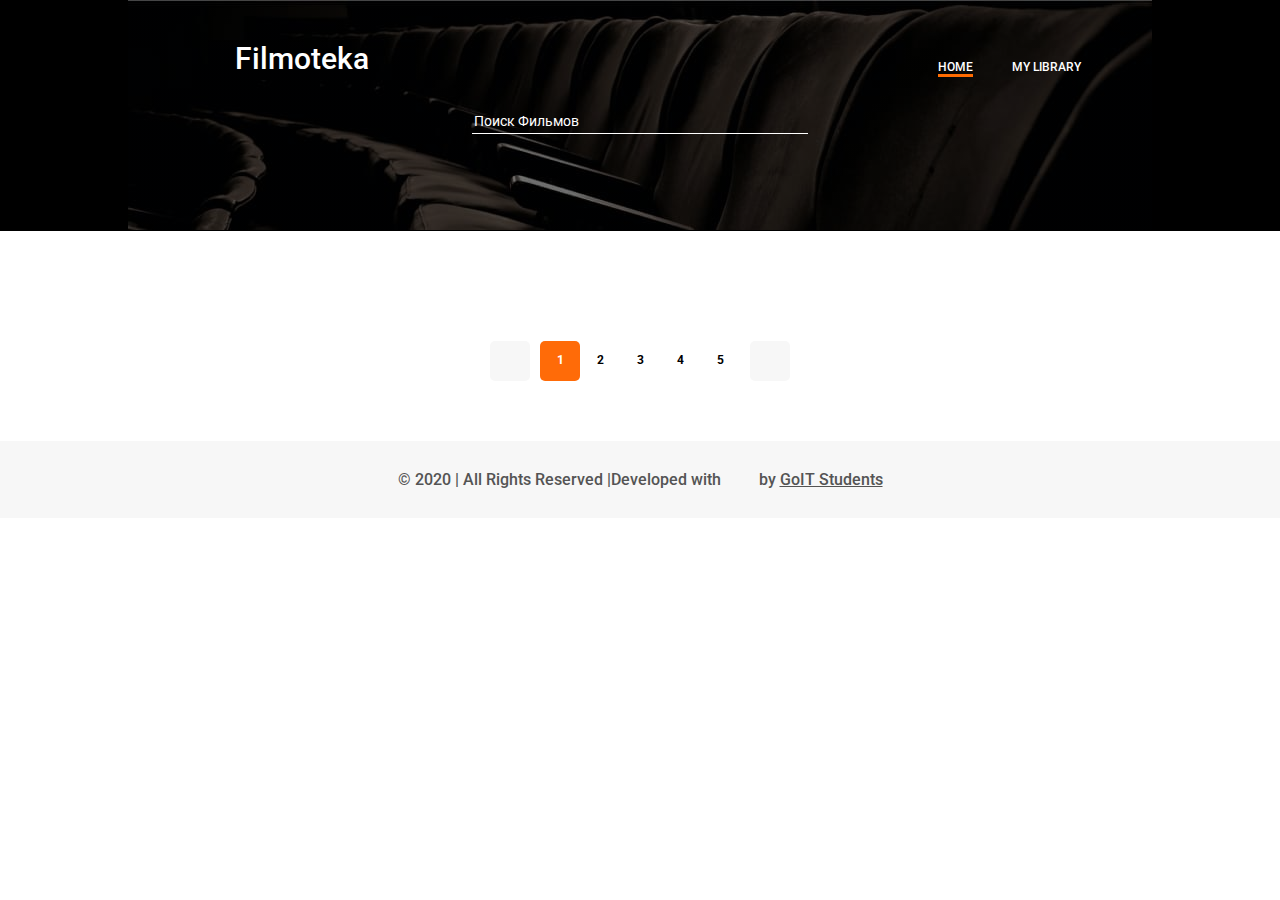
<file: index.html>
<!doctype html><html lang="en"><head><meta charset="UTF-8"><meta name="viewport" content="width=device-width,initial-scale=1"><meta http-equiv="X-UA-Compatible" content="ie=edge"><link rel="stylesheet" href="https://fonts.googleapis.com/css2?family=Roboto:wght@400;500;700&display=swap"><link rel="stylesheet" href="https://cdnjs.cloudflare.com/ajax/libs/modern-normalize/1.0.0/modern-normalize.min.css"><link href="https://fonts.googleapis.com/icon?family=Material+Icons" rel="stylesheet"><title>Filmoteka</title><link href="main.0.f1b218a91ba04c656132.css" rel="stylesheet"></head><body><header><div class="container--header container"><div class="nav"><a href="./index.html" class="nav__logo-link"><svg class="nav__logo-icon" width="24" height="24"><use href="[data-uri]#icon-logo"></use></svg><h1 class="nav__logo-tittle">Filmoteka</h1></a><nav class="nav__site"><ul class="nav__site-list list"><li class="nav__site-item"><a href="./index.html" class="nav__site-link nav__site-link--current">home</a></li><li class="nav__site-item"><a href="./library-page.html" class="nav__site-link">my library</a></li></ul></nav></div><div class="search-form-wrap"><input class="search-form" placeholder="Поиск Фильмов"> <button class="search-form__btn" type="button"><svg class="search-form__icon" width="12" height="12"><use href="[data-uri]#icon-search"></use></svg></button></div></div></header><main><section class="movie"><div class="container js-container"><h2 class="movie__tittle visually-hidden">List of movies</h2><ul class="movie__list list"></ul><div class="pagination"><button class="pagination__btn" id="js-prev-btn"><svg class="pagination__btn-icon" width="15" height="15"><use href="[data-uri]#icon-arrow-left"></use></svg></button><div class="pagination__page-numbers"><button class="pagination__page-btn pagination__page-btn--active">1</button> <button class="pagination__page-btn">2</button> <button class="pagination__page-btn">3</button> <button class="pagination__page-btn">4</button> <button class="pagination__page-btn">5</button></div><button class="pagination__btn" id="js-next-btn"><svg class="pagination__btn-icon" width="15" height="15"><use href="[data-uri]#icon-arrow-right"></use></svg></button></div></div></section></main><footer><div class="container container--footer"><p class="right">&copy 2020 | All Rights Reserved |</p><p class="development">Developed with &nbsp <span><svg class="pagination__btn-icon" width="14" height="13"><use href="[data-uri]#icon-favorite"></use></svg> </span>&nbsp by <span>GoIT Students</span></p></div></footer><div id="js-backdrop" class="backdrop is-hidden"><div class="card"><button class="card__btn-close" type="button"><span class="material-icons card__icon-close">clear</span></button><div class="card-box"></div></div></div><script src="runtime.1ee16c2201d417984a0f.js"></script><script src="vendors.413c9799323fca66576d.js"></script><script src="main.9c5ca4d38aa439f67c05.js"></script></body></html>
</file>
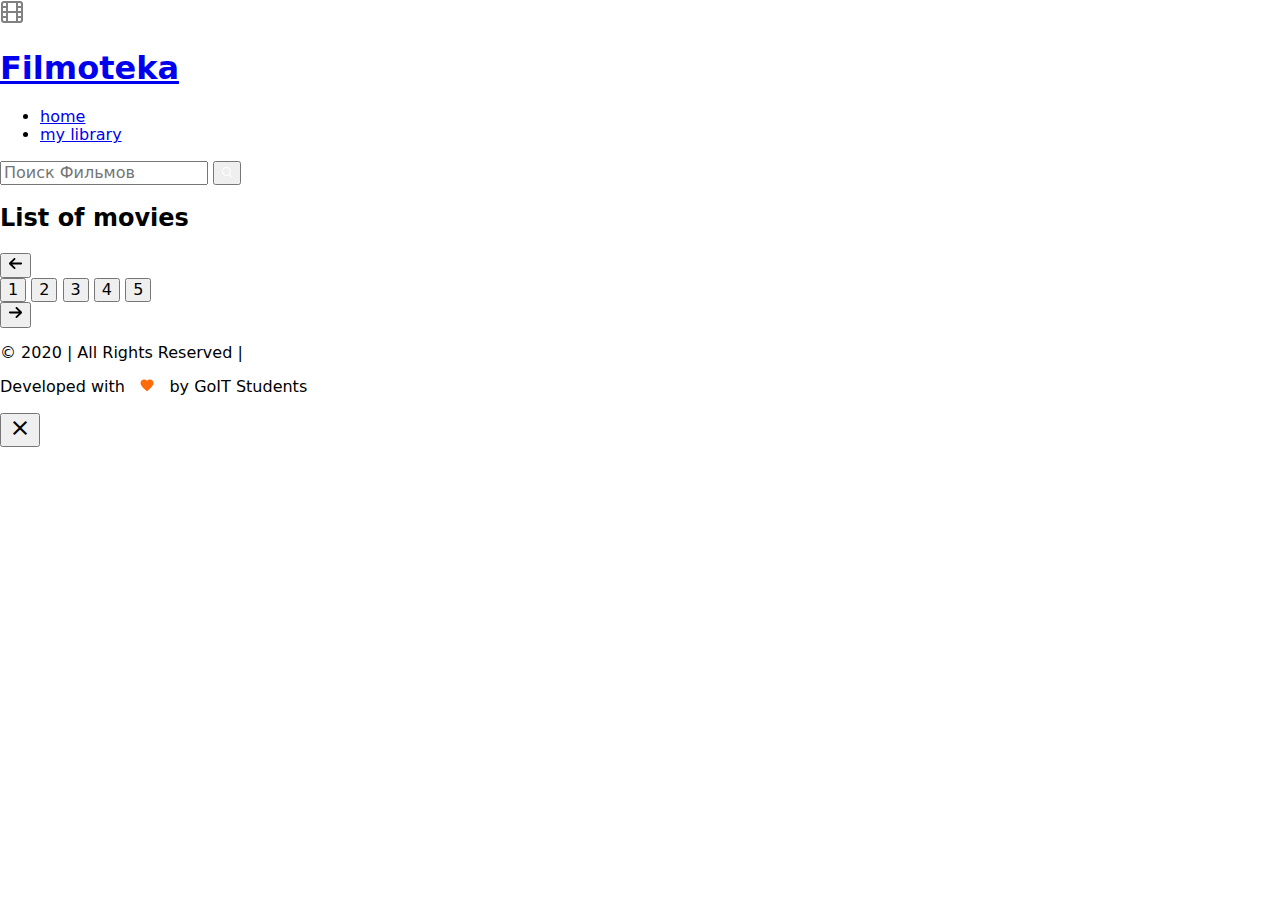
<file: src/index.html>
<!DOCTYPE html>
<html lang="en">

<head>
  <meta charset="UTF-8" />
  <meta name="viewport" content="width=device-width, initial-scale=1.0" />
  <meta http-equiv="X-UA-Compatible" content="ie=edge" />
  <link rel="stylesheet" href="https://fonts.googleapis.com/css2?family=Roboto:wght@400;500;700&display=swap">
  <link rel="stylesheet" href="https://cdnjs.cloudflare.com/ajax/libs/modern-normalize/1.0.0/modern-normalize.min.css">
  <link href="https://fonts.googleapis.com/icon?family=Material+Icons" rel="stylesheet">
  <title>Filmoteka</title>
</head>

<body>
  <header>

    <div class="container--header container">
      <div class="nav">

        <a href="./index.html" class="nav__logo-link">
          <svg class="nav__logo-icon" width="24" height="24">
            <use href="./images/symbol-defs.svg#icon-logo"></use>
          </svg>
          <h1 class="nav__logo-tittle">Filmoteka</h1>
        </a>

        <nav class="nav__site">
          <ul class="nav__site-list list">
            <li class="nav__site-item"><a href="./index.html" class="nav__site-link nav__site-link--current">home</a>
            </li>
            <li class="nav__site-item"><a href="./library-page.html" class="nav__site-link">my library</a></li>
          </ul>
        </nav>

      </div>

      <div class="search-form-wrap">
        <input type="text" class="search-form" placeholder="Поиск Фильмов">
        <button class="search-form__btn" type="button">
          <svg class="search-form__icon" width="12" height="12">
            <use href="./images/symbol-defs.svg#icon-search"></use>
          </svg>
        </button>
      </div>
    </div>
  </header>


  <main>
    <section class="movie">
      <div class="container js-container">
        <h2 class="movie__tittle visually-hidden">List of movies</h2>
        <ul class="movie__list list">
         
        </ul>

        <div class="pagination">
        <button class="pagination__btn" id="js-prev-btn">
          <svg class="pagination__btn-icon" width="15" height="15">
            <use href="./images/symbol-defs.svg#icon-arrow-left"></use>
          </svg>
        </button>
        <div class="pagination__page-numbers">
          <button class="pagination__page-btn pagination__page-btn--active">1</button>
          <button class="pagination__page-btn">2</button>
          <button class="pagination__page-btn">3</button>
          <button class="pagination__page-btn">4</button>
          <button class="pagination__page-btn">5</button>
        </div>
        <button class="pagination__btn" id="js-next-btn">
          <svg class="pagination__btn-icon" width="15" height="15">
            <use href="./images/symbol-defs.svg#icon-arrow-right"></use>
          </svg>
        </button>
      </div>
      </div>

    

    </section>


  </main>

  <footer>
    <div class="container container--footer">
      
        <p class="right">
          &copy 2020 | All Rights Reserved | 
        </p>
        <p class="development">
          Developed with &nbsp
          <span>
             <svg class="pagination__btn-icon" width="14" height="13">
            <use href="./images/symbol-defs.svg#icon-favorite"></use>
          </svg>
          </span>
          &nbsp by 
          <span>
            GoIT Students
          </span> 
        </p>
      

    </div>
  </footer>

  <div id="js-backdrop" class="backdrop is-hidden">
    <div class="card">
      <button class="card__btn-close" type="button">
        <span class="material-icons card__icon-close">
          clear
        </span>
      </button>
      
      <div class="card-box">

      </div>
      
    </div>
  </div>
</body>

</html>
</file>
<file: main.0.f1b218a91ba04c656132.css>
body{background-color:#fff;color:#000;font-family:roboto,sans-serif;font-size:12px;font-weight:500;line-height:1.33}h1,h2,h3,h4,h5,h6{margin:0;color:#000}img{display:block;width:100%;height:100%}a{display:inline-block;text-decoration:none}p{margin:0}button{display:flex;justify-content:center;align-items:center;padding:0;border:none;background-color:transparent}.list{margin:0;padding:0;list-style:none}.container{margin-right:auto;margin-left:auto}@media (min-width:320px){.container{width:320px;padding-right:20px;padding-left:20px}}@media (min-width:768px){.container{width:768px;padding-left:75px;padding-right:75px}}@media (min-width:1024px){.container{width:1024px;padding-left:71px;padding-right:71px}}.button{flex-wrap:wrap;border:1px solid #000;border-radius:5px;text-transform:uppercase}.visually-hidden{position:absolute;width:1px;height:1px;margin:-1px;border:0;padding:0;white-space:nowrap;-webkit-clip-path:inset(100%);clip-path:inset(100%);clip:rect(0 0 0 0);overflow:hidden}header{background-color:#000}.container--header{display:flex;flex-direction:column;padding-top:46px;padding-bottom:97px;overflow:hidden}@media (min-width:320px){.container--header{background-image:linear-gradient(rgba(0,0,0,.56)),url(images/BackImg-m1x.jpg)}}@media screen and (min-width:320px) and (-webkit-min-device-pixel-ratio:2),screen and (min-width:320px) and (min-device-pixel-ratio:2),screen and (min-width:320px) and (min-resolution:2dppx),screen and (min-width:320px) and (min-resolution:192dpi){.container--header{background-image:linear-gradient(rgba(0,0,0,.56)),url(images/BackImg-m2x.jpg)}}@media (min-width:768px){.container--header{padding-top:41px;background-image:linear-gradient(90deg,rgba(0,0,0,.8) 2%,rgba(0,0,0,.56)),url(images/BackImg-t1x.jpg);background-position:50%;background-repeat:no-repeat;background-size:768px 230px}}@media screen and (min-width:768px) and (-webkit-min-device-pixel-ratio:2),screen and (min-width:768px) and (min-device-pixel-ratio:2),screen and (min-width:768px) and (min-resolution:2dppx),screen and (min-width:768px) and (min-resolution:192dpi){.container--header{background-image:linear-gradient(90deg,rgba(0,0,0,.8) 2%,rgba(0,0,0,.56)),url(images/BackImg-t2x.jpg)}}@media (min-width:1024px){.container--header{background-image:linear-gradient(rgba(0,0,0,.56)),url(images/BackImg-d1x.jpg);background-position:50%;background-repeat:no-repeat;background-size:1024px 230px}}@media screen and (min-width:1024px) and (-webkit-min-device-pixel-ratio:2),screen and (min-width:1024px) and (min-device-pixel-ratio:2),screen and (min-width:1024px) and (min-resolution:2dppx),screen and (min-width:1024px) and (min-resolution:192dpi){.container--header{background-image:linear-gradient(rgba(0,0,0,.56)),url(images/BackImg-d2x.jpg)}}.nav{display:flex;justify-content:space-between;align-items:baseline}.nav__logo-link{display:flex;align-items:center}.nav__logo-icon{margin-right:12px}.nav__logo-tittle{display:none}@media (min-width:768px){.nav__logo-tittle{display:block;font-size:30px;line-height:1.17;font-weight:500;color:#fff}}.nav__site-list{display:flex;justify-content:space-between;align-items:center}.nav__site-item:first-child{margin-right:39px}.nav__site-link{position:relative;padding-bottom:3px;color:#fff;text-transform:uppercase;line-height:1.17}.nav__site-link--current:after{position:absolute;content:"";bottom:0;left:0;width:100%;height:3px;background-color:#ff6b01}.search-form-wrap{position:relative;margin:32px auto 0;width:100%}@media (min-width:320px){.search-form-wrap{width:280px}}@media (min-width:768px){.search-form-wrap{width:336px}}.search-form{width:100%;padding-top:4px;padding-bottom:4px;outline:none;border:none;border-bottom:1px solid #fff;font-size:14px;line-height:1.17;font-weight:400;color:#fff;background-color:transparent}.search-form::-webkit-input-placeholder{font-size:14px;line-height:1.17;font-weight:400;color:#fff}.search-form:-ms-input-placeholder{font-size:14px;line-height:1.17;font-weight:400;color:#fff}.search-form::-ms-input-placeholder{font-size:14px;line-height:1.17;font-weight:400;color:#fff}.search-form::placeholder{font-size:14px;line-height:1.17;font-weight:400;color:#fff}.search-form__btn{position:absolute;content:"";right:0;top:0;width:18px;height:100%;background-color:transparent;border:none}.search-form__btn:hover{cursor:pointer}.search-form__icon{position:absolute;content:"";right:0;top:50%;transform:translateY(-50%)}.search-form__btn:hover .search-form__icon{fill:#ff6b01}.movie{padding-top:20px;padding-bottom:40px}@media (min-width:768px){.movie{padding-top:60px;padding-bottom:60px}}.movie__list{display:flex;flex-direction:column;margin-bottom:40px}@media (min-width:768px){.movie__list{flex-direction:row;flex-wrap:wrap;margin-bottom:50px}}.movie__list--error{justify-content:center}.poster{width:280px;margin-bottom:20px;cursor:pointer}.poster:last-child{margin-bottom:0}@media (min-width:768px){.poster{width:calc((100% - 30px)/2);margin-right:30px;margin-bottom:30px}.poster:nth-child(2n){margin-right:0}.poster:nth-last-child(-n+2){margin-bottom:0}}@media (min-width:1024px){.poster{width:calc((100% - 60px)/3)}.poster:nth-child(2n){margin-right:30px}.poster:nth-child(3n){margin-right:0}.poster:nth-last-child(-n+3){margin-bottom:0}}.poster__img-wrap{width:100%;height:398px;margin-bottom:10px;border-radius:5px;overflow:hidden}.poster__movie-info-wrap{display:flex;justify-content:baseline;color:#ff6b01}.poster__movie-name{text-transform:uppercase}.poster__genre-list{display:flex;flex-wrap:wrap}.poster__genre-item:nth-last-child(2)>span{display:none}.poster__movie-year-wrap{position:relative;width:42px}.poster__movie-year{position:absolute;content:"";left:-30px;bottom:0;margin:0}.pagination{display:flex;justify-content:center}.pagination__btn{width:40px;height:40px;border-radius:5px;background-color:#f7f7f7;transition:background-color .25s cubic-bezier(.4,0,.2,1)}.pagination__btn:first-child{margin-right:10px}.pagination__btn:last-child{margin-left:10px}.pagination__btn:hover{cursor:pointer;background-color:#e4e4e4}.pagination__btn-icon{transition:.25s cubic-bezier(.4,0,.2,1)}.pagination__btn:hover .pagination__btn-icon{transform:scale(1.1)}.pagination__page-numbers{display:flex}.pagination__page-btn{width:40px;height:40px;border-radius:5px;font-weight:700;transition:.25s cubic-bezier(.4,0,.2,1)}.pagination__page-btn:hover{transform:scale(1.2);cursor:pointer}.pagination__page-btn--active{color:#fff;background-color:#ff6b08}.error{display:flex;flex-direction:column;align-items:center;justify-content:center}.error img{margin-bottom:20px}.gallery__failure{display:block;margin:0 auto;font-family:Roboto;font-weight:500;font-size:26px;text-align:center;color:#000}.gallery__failure>span{color:#ff6b08}.backdrop{position:fixed;top:0;left:0;width:100%;height:100%;padding-top:20px;padding-left:20px;padding-right:20px;background-color:rgba(0,0,0,.25);overflow-y:scroll;opacity:1;visibility:visible;transition:opacity .25s cubic-bezier(.4,0,.2,1),visibility .25s cubic-bezier(.4,0,.2,1)}.backdrop.is-hidden{opacity:0;visibility:hidden}.card{position:relative;padding:48px 20px 41px;box-shadow:0 1px 3px rgba(0,0,0,.12),0 1px 1px rgba(0,0,0,.14),0 2px 1px rgba(0,0,0,.2);background-color:#fff}@media (min-width:320px){.card{top:490px;left:50%;transform:translate(-50%,-50%) scale(1);width:280px;min-height:700px;transition:transform .25s cubic-bezier(.4,0,.2,1)}.backdrop.is-hidden .card{transform:translate(-50%,-50%) scale(1.2)}}@media (min-width:768px){.card{top:50%;display:flex;width:618px;min-height:456px;padding:42px 30px 40px 28px}}@media (min-width:1024px){.card{width:882px;min-height:568px;padding:50px 30px 40px}}@media (min-width:768px){.card-box{display:flex}}.card__btn-close{position:absolute;content:"";top:10px;right:10px;display:flex;align-items:center;justify-content:center;width:30px;height:30px;padding:0;border:none;background-color:transparent;cursor:pointer}.card__icon-close{font-size:30px}.card__img-wrap{width:240px;height:357px;margin-bottom:30px;border-radius:5px;overflow:hidden}@media (min-width:768px){.card__img-wrap{width:264px;height:373px;margin-right:30px}}@media (min-width:1024px){.card__img-wrap{width:396px;height:478px}}.card__content-wrap{height:auto}@media (min-width:768px){.card__content-wrap{width:264px}}@media (min-width:1024px){.card__content-wrap{width:396px}}.card__title{font-size:20px;line-height:1.15;font-weight:500;text-transform:uppercase}.card__info-wrap,.card__title{margin-bottom:20px}.card__info-item{display:flex;margin-bottom:10px}.card__info-item p:last-child{max-width:132px}@media (min-width:768px){.card__info-item p:last-child{max-width:156px}}@media (min-width:1024px){.card__info-item p:last-child{max-width:244px}}.card__info-title{width:108px;color:#8c8c8c}@media (min-width:1024px){.card__info-title{width:152px}}.card__info-vote{display:flex}.card__info-vote>span{display:flex;align-items:center;justify-content:center;width:36px;height:16px;font-size:12px;line-height:1.17;font-weight:500;border-radius:5px;background-color:#f7f7f7}.card__info-vote>span:first-child{color:#fff;background-color:#ff6b01}.card__info-movie-name{display:inline-block;text-transform:uppercase}.card__info__genre-list{display:flex;flex-wrap:wrap;max-width:132px}@media (min-width:768px){.card__info__genre-list{max-width:156px}}@media (min-width:1024px){.card__info__genre-list{max-width:244px}}.card__info__genre-item:last-child>span{display:none}.card__description-title{margin:0 0 10px}.card__description{margin:0 0 21px;font-size:12px;line-height:1.67;font-weight:500}.card__btn-box{display:flex;justify-content:center}.card__btn{width:112px;height:44px;cursor:pointer;transition:.25s cubic-bezier(.4,0,.2,1)}.card__btn:first-child{margin-right:15px}.card__btn:hover{color:#fff;background-color:#ff6b01;border-color:#ff6b08}@media (min-width:768px){.card__btn{width:125px}}@media (min-width:1024px){.card__btn{width:136px}}footer{background-color:#f7f7f7}.container--footer{display:flex;justify-content:center;flex-wrap:wrap;padding:29px 40px;font-size:14px;line-height:1.14;font-weight:500;color:#545454}@media (min-width:768px){.container--footer{font-size:16px;line-height:1.19;font-weight:500}}.right{margin-bottom:10px}@media (min-width:768px){.right{margin-bottom:0}}.development>span:last-child{text-decoration:underline}.my-library{background-color:#0c0101}.container--my-library{padding-bottom:65px}@media (min-width:320px){.container--my-library{background-image:linear-gradient(90deg,rgba(0,0,0,.85) 1%,rgba(0,0,0,.56) 15%,rgba(0,0,0,.56) 85%,rgba(0,0,0,.85) 99%),url([data-uri]);background-position:50%;background-repeat:no-repeat;background-size:320px 230px}}@media screen and (min-width:320px) and (-webkit-min-device-pixel-ratio:2),screen and (min-width:320px) and (min-device-pixel-ratio:2),screen and (min-width:320px) and (min-resolution:2dppx),screen and (min-width:320px) and (min-resolution:192dpi){.container--my-library{background-image:linear-gradient(90deg,rgba(0,0,0,.85) 1%,rgba(0,0,0,.56) 15%,rgba(0,0,0,.56) 85%,rgba(0,0,0,.85) 99%),url(images/BackImgLib-m2x.jpg)}}@media (min-width:768px){.container--my-library{padding-top:41px;background-image:linear-gradient(90deg,rgba(0,0,0,.9) 1%,rgba(0,0,0,.56) 6%,rgba(0,0,0,.56) 94%,rgba(0,0,0,.9) 99%),url(images/BackImgLib-t1x.jpg);background-position:50%;background-repeat:no-repeat;background-size:768px 230px}}@media screen and (min-width:768px) and (-webkit-min-device-pixel-ratio:2),screen and (min-width:768px) and (min-device-pixel-ratio:2),screen and (min-width:768px) and (min-resolution:2dppx),screen and (min-width:768px) and (min-resolution:192dpi){.container--my-library{background-image:linear-gradient(90deg,rgba(0,0,0,.9) 1%,rgba(0,0,0,.56) 6%,rgba(0,0,0,.56) 94%,rgba(0,0,0,.9) 99%),url(images/BackImgLib-t2x.jpg)}}@media (min-width:1024px){.container--my-library{background-image:linear-gradient(90deg,rgba(0,0,0,.9) 1%,rgba(0,0,0,.56) 6%,rgba(0,0,0,.56) 94%,rgba(0,0,0,.9) 99%),url(images/BackImgLib-d1x.jpg);background-position:50%;background-repeat:no-repeat;background-size:1024px 230px}}@media screen and (min-width:1024px) and (-webkit-min-device-pixel-ratio:2),screen and (min-width:1024px) and (min-device-pixel-ratio:2),screen and (min-width:1024px) and (min-resolution:2dppx),screen and (min-width:1024px) and (min-resolution:192dpi){.container--my-library{background-image:linear-gradient(90deg,rgba(0,0,0,.9) 1%,rgba(0,0,0,.56) 6%,rgba(0,0,0,.56) 94%,rgba(0,0,0,.9) 99%),url(images/BackImgLib-d2x.jpg)}}.button-box{display:flex;justify-content:center;margin-top:46px}.btn-library{width:130px;height:44px;border-color:#fff;color:#fff;transition:.25s cubic-bezier(.4,0,.2,1);cursor:pointer}.btn-library:hover{border-color:#ff6b08;background-color:#ff6b01}.btn-library:first-child{margin-right:20px}@media (min-width:768px){.btn-library:first-child{margin-right:15px}}
</file>
